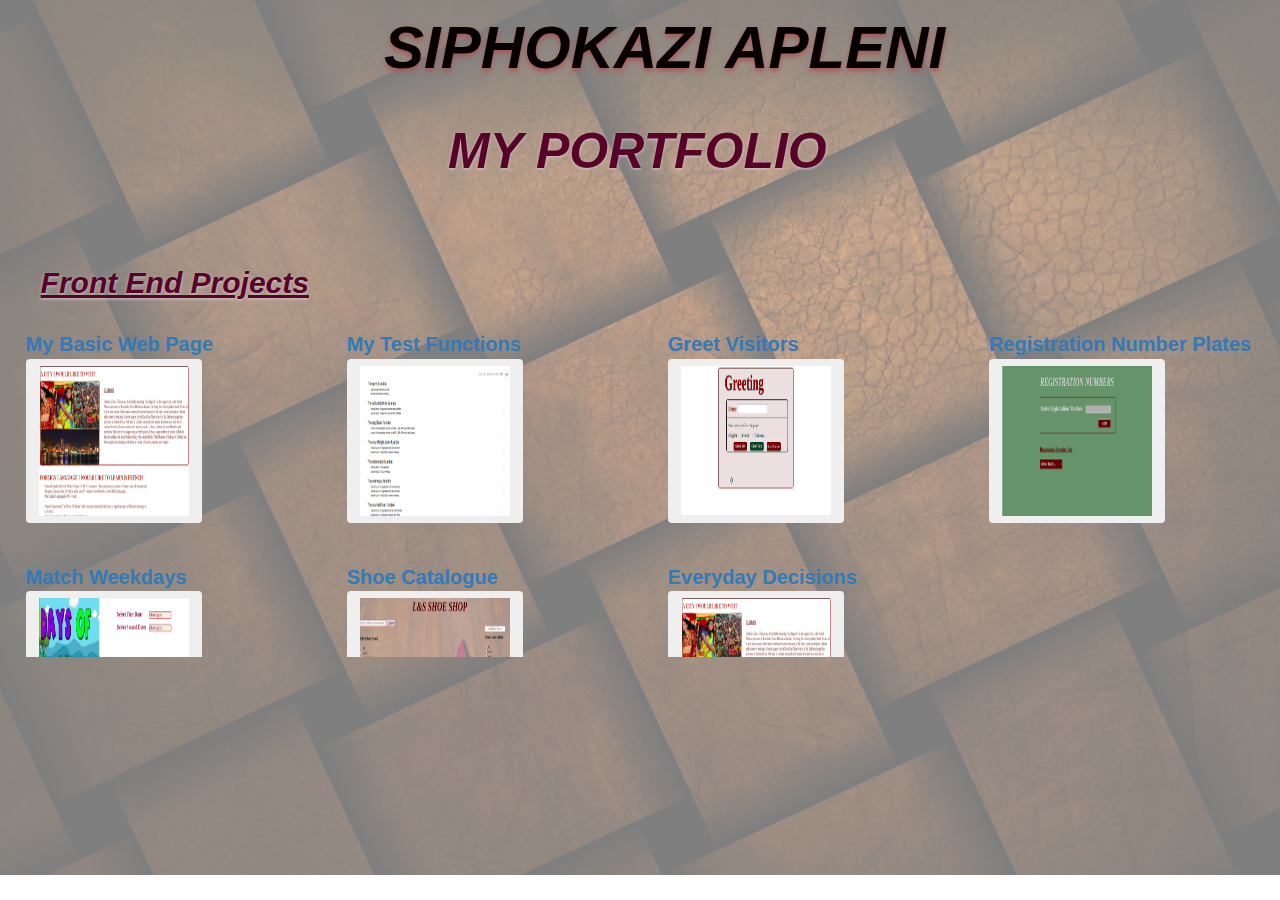
<file: index.html>
<!DOCTYPE html>
<html>

<head>
  <meta charset="utf-8">
  <!-- -->
  <link rel="stylesheet" href="portfolio.css">

  <meta name="viewport" content="width=device-width, initial-scale=1">
  <link rel="stylesheet" href="https://maxcdn.bootstrapcdn.com/bootstrap/3.3.7/css/bootstrap.min.css">
  <script src="https://ajax.googleapis.com/ajax/libs/jquery/3.2.1/jquery.min.js"></script>
  <script src="https://maxcdn.bootstrapcdn.com/bootstrap/3.3.7/js/bootstrap.min.js"></script>

  <title></title>
</head>

<body>
  <div class="tranparency">
    <p>SIPHOKAZI APLENI</p>

    <div class="portfolio">
      <p><b>MY PORTFOLIO<b></p>


      <div class="projects">
        <div class="front">
          <p><u><b>Front End Projects</b></u></p>
      <div class="row">
        <div class="col-sm-3">
          <a href="https://siphokazi-codex.github.io/">My Basic Web Page</a>
          <button type="button" class="btn"><img src="web-page.png"/></button>
        </div>
        <div class="col-sm-3">
          <a href="https://siphokazi-codex.github.io/bootcamp-tests/">My Test Functions</a>
          <button type="button" class="btn"><img src="test-functions.png"/></button>
        </div>
        <div class="col-sm-3">
          <a href="https://siphokazi-codex.github.io/greetings/">Greet Visitors</a>
          <button type="button" class="btn"><img src="greet.png"/></button>
        </div>
        <div class="col-sm-3">
          <a href="https://siphokazi-codex.github.io/registration_numbers/">Registration Number Plates</a>
          <button type="button" class="btn"><img src="number-plates.png"/></button>
        </div>
      </div><br><br>


      <div class="row">
        <div class="col-sm-3">
          <a href="https://siphokazi-codex.github.io/matching_days/">Match Weekdays</a><br>
          <button type="button" class="btn"><img src="weekdays.png"/></button>
        </div>
        <div class="col-sm-3">
          <a href="https://siphokazi-codex.github.io/shoe_catalogue/">Shoe Catalogue</a><br>
          <button type="button" class="btn"><img src="shoes.png"/></button>
        </div>
        <div class="col-sm-3">
          <a href="https://siphokazi-codex.github.io/decisions/">Everyday Decisions</a><br>
          <button type="button" class="btn"><img src="web-page.png"/></button>
        </div>
        <div class="col-sm-3">
      </div>
    </div><br>
  </div>

    <div class="back">
      <p><u><b>Back End Projects</b></u></p>
      <div class="row">
        <div class="col-sm-4">
          <a href="https://travis-ci.org/siphokazi-codex/terminal-tests/builds/310014524/">TDD using Modules</a><br>
          <button type="button" class="btn"><img src="travis.png"/></button>
        </div>
        <div class="col-sm-4">
          <a href="https://greetings-webapp-choice.herokuapp.com/greetings/add/">Greet using Routes</a><br>
          <button type="button" class="btn"><img src="greetings.png"/></button>
        </div>
        <div class="col-sm-4">
          <a href="https://registration-siphokazi.herokuapp.com/registration/add/">Registration Number Plates</a><br><br>
          <button type="button" class="btn"><img src="registration.png"/></button>
        </div>
      </div><br><br>

      <div class="row">
        <div class="col-sm-4">
          <a href="https://waiter-webapp-siphokazi.herokuapp.com/waiters/admin/">Waiter Availability for admin to check available waiters</a><br>
          <button type="button" class="btn"><img src="admin.png"/></button>
        </div>
        <div class="col-sm-4">
          <a href="https://waiter-webapp-siphokazi.herokuapp.com/waiters/spokie/">Waiter Availability for waiters to enter their days</a><br><br>
          <button type="button" class="btn"><img src="waiters.png"/></button>
        </div>
        <div class="col-sm-4">
          <a href="https://shoes-catalogue-siphokazi.herokuapp.com/">Shoe Catalogue API</a><br>
          <button type="button" class="btn"><img src="shoe-api.png"/></button>
        </div>
      </div>
    </div>
  </div>
  </div>
  </div>
</body>

</html>
</file>
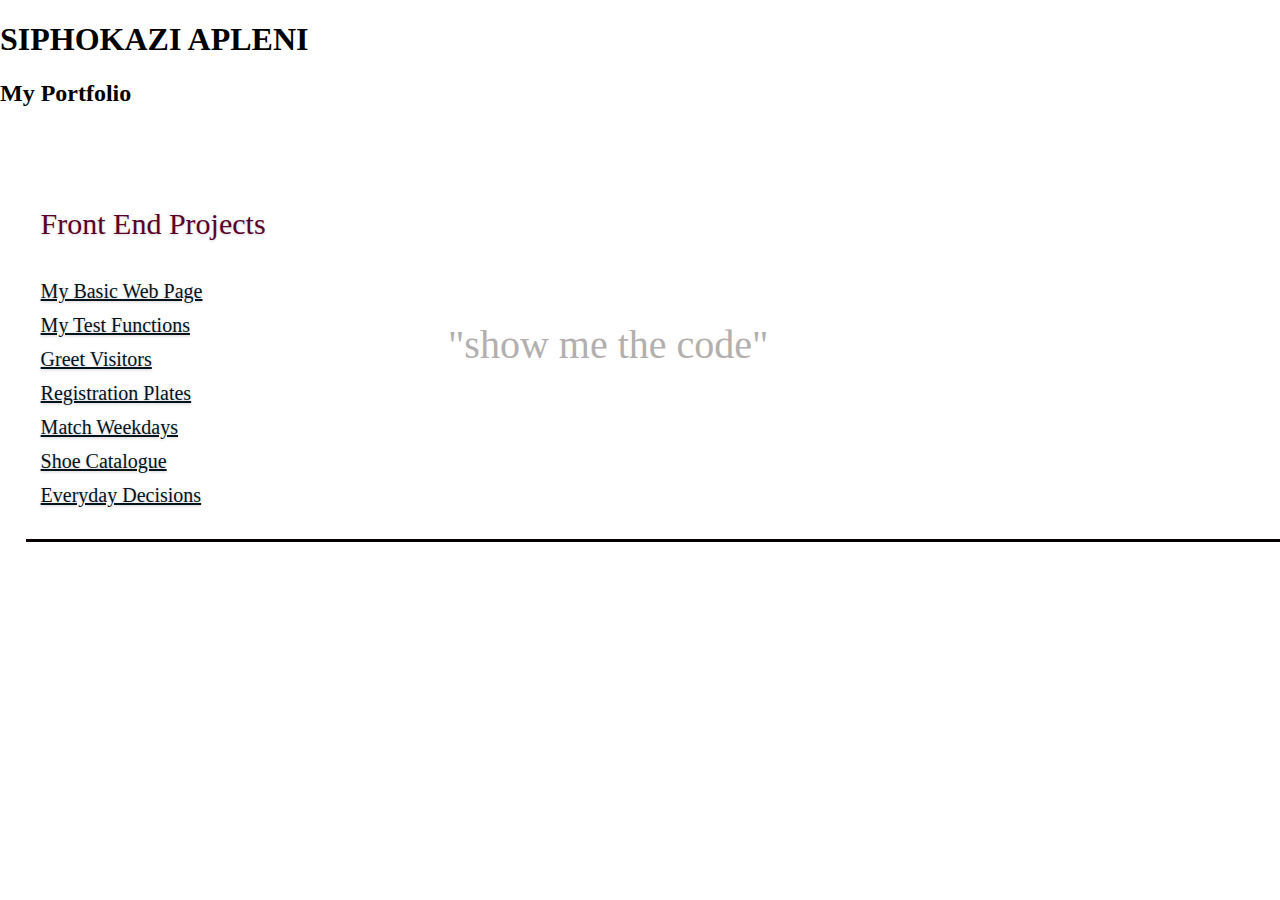
<file: portfolio.html>
<!DOCTYPE html>
<html>
<head>
<meta charset="utf-8">
<!-- -->
<link rel="stylesheet" href="portfolio.css">

<title></title>
</head>
<body>
  <h1>SIPHOKAZI APLENI</h1>
  <h2>My Portfolio</h2>

<div class="portfolio">
  <div class="projects">

  <div class="front">
    <p><b>Front End Projects</b><p>
    <a href="https://siphokazi-codex.github.io/">My Basic Web Page</a><br>
    <a href="https://siphokazi-codex.github.io/bootcamp-tests/">My Test Functions</a><br>
    <a href="https://siphokazi-codex.github.io/greetings/">Greet Visitors</a><br>
    <a href="https://siphokazi-codex.github.io/registration_numbers/">Registration Plates</a><br>
    <a href="https://siphokazi-codex.github.io/matching_days/">Match Weekdays</a><br>
    <a href="https://siphokazi-codex.github.io/shoe_catalogue/">Shoe Catalogue</a><br>
    <a href="https://siphokazi-codex.github.io/decisions/">Everyday Decisions</a><br>
  </div>

  <div class="back">
    <p><b>Back End Projects</b><p>
    <a href="">Greet in Node</a><br>
    <a href="">TDD using Modules</a><br>
    <a href="">Greet using Routes</a><br>
    <a href="">Registration Plates</a><br>
    <a href="">Waiter Availability</a><br>
    <a href="">Shoe Catalogue API</a><br>
  </div>
  </div>
  <h3>"show me the code"</h3>
</div>
</body>
</html>
</file>
<file: portfolio.css>
body {
    margin: auto;
}

.tranparency::after {
  background-image: url('background.jpg');
  background-repeat: no-repeat;
  background-size: cover;
  opacity: 0.5;
  position: absolute;
  z-index: -1;
  top: 0;
  left: 0;
  bottom: 0;
  right: 0;
  content: "";
  margin-bottom: 25px;
}

.tranparency p {
  margin-top: 5px;
  font-size: 60px;
  color: #070000;
  margin-left: 30%;
  font-style: italic;
  font-weight: bold;
  box-shadow: #aa5353;
  margin-bottom: 25px;
  text-shadow: 0px 3px 5px rgba(170, 83, 83, .95);
}

.portfolio p {
    font-size: 50px;
    font-weight: bold;
    margin-left: 35%;
    color:  #590229;
    box-shadow: #d3cbce;
    font-weight: lighter;
    text-shadow: 0px 1px 3px rgba(211, 203, 206, .95);
}

h3 {
  margin-left: 35%;
  margin-top: -20%;
  color: #b2afae;
  font-size: 40px;
  font-weight: 500;
}

.portfolio {
  margin-top: 10px;
}

.front p {
  margin-left: 15px;
  font-size: 30px;
  color: #590229;
}

.front {
  border-bottom: 3px solid #070000;

}

.back p {
  margin-left: 15px;
  font-size: 30px;
  margin-top: 50px;
  color: #590229;
}

.projects {
  margin-top: 70px;
  overflow-x: hidden;
   overflow-y: scroll;
   height: 400px;
   margin-left: 2%;
}

a {
  color: #00141e;
  font-size: 20px;
}

img {
  width: 150px;
  height: 150px;
}
</file>
